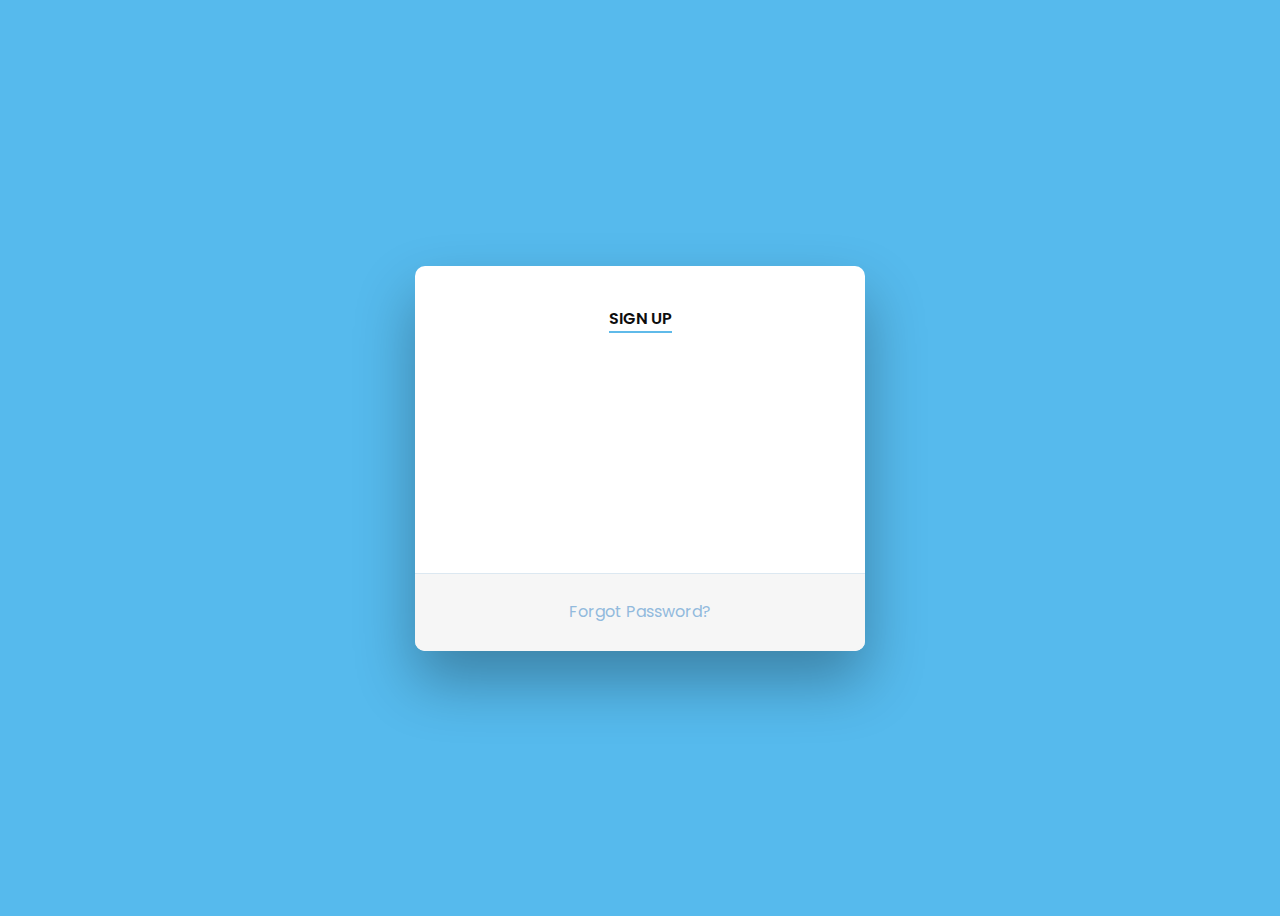
<file: netflix clone/signup.html>
<html>

<head>
    <title>Welcome to sign up page</title>
    <link rel="stylesheet" href="signup.css">
</head>

<body>
    <div class="wrapper fadeInDown">
        <div id="formContent">
            <!-- Tabs Titles -->
            <h2 class="active"> Sign up </h2>


            <!-- Login Form -->
            <form>
                <input type="text" id="login" class="fadeIn second" name="login" placeholder="Username">
                <input type="text" id="password" class="fadeIn third" name="login" placeholder="password">
                <input type="submit" class="fadeIn fourth" value="Sign Up">
            </form>

            <!-- Remind Passowrd -->
            <div id="formFooter">
                <a class="underlineHover" href="#">Forgot Password?</a>
            </div>

        </div>
    </div>
</body>

</html>
</file>
<file: netflix clone/signup.css>
@import url('https://fonts.googleapis.com/css?family=Poppins');

/* BASIC */

html {
    background-color: #56baed;
}

body {
    font-family: "Poppins", sans-serif;
    height: 100vh;
}

a {
    color: #92badd;
    display: inline-block;
    text-decoration: none;
    font-weight: 400;
}

h2 {
    text-align: center;
    font-size: 16px;
    font-weight: 600;
    text-transform: uppercase;
    display: inline-block;
    margin: 40px 8px 10px 8px;
    color: #cccccc;
}


/* STRUCTURE */

.wrapper {
    display: flex;
    align-items: center;
    flex-direction: column;
    justify-content: center;
    width: 100%;
    min-height: 100%;
    padding: 20px;
}

#formContent {
    -webkit-border-radius: 10px 10px 10px 10px;
    border-radius: 10px 10px 10px 10px;
    background: #fff;
    padding: 30px;
    width: 90%;
    max-width: 450px;
    position: relative;
    padding: 0px;
    -webkit-box-shadow: 0 30px 60px 0 rgba(0, 0, 0, 0.3);
    box-shadow: 0 30px 60px 0 rgba(0, 0, 0, 0.3);
    text-align: center;
}

#formFooter {
    background-color: #f6f6f6;
    border-top: 1px solid #dce8f1;
    padding: 25px;
    text-align: center;
    -webkit-border-radius: 0 0 10px 10px;
    border-radius: 0 0 10px 10px;
}


/* TABS */

h2.inactive {
    color: #cccccc;
}

h2.active {
    color: #0d0d0d;
    border-bottom: 2px solid #5fbae9;
}


/* FORM TYPOGRAPHY*/

input[type=button],
input[type=submit],
input[type=reset] {
    background-color: #56baed;
    border: none;
    color: white;
    padding: 15px 80px;
    text-align: center;
    text-decoration: none;
    display: inline-block;
    text-transform: uppercase;
    font-size: 13px;
    -webkit-box-shadow: 0 10px 30px 0 rgba(95, 186, 233, 0.4);
    box-shadow: 0 10px 30px 0 rgba(95, 186, 233, 0.4);
    -webkit-border-radius: 5px 5px 5px 5px;
    border-radius: 5px 5px 5px 5px;
    margin: 5px 20px 40px 20px;
    -webkit-transition: all 0.3s ease-in-out;
    -moz-transition: all 0.3s ease-in-out;
    -ms-transition: all 0.3s ease-in-out;
    -o-transition: all 0.3s ease-in-out;
    transition: all 0.3s ease-in-out;
}

input[type=button]:hover,
input[type=submit]:hover,
input[type=reset]:hover {
    background-color: #39ace7;
}

input[type=button]:active,
input[type=submit]:active,
input[type=reset]:active {
    -moz-transform: scale(0.95);
    -webkit-transform: scale(0.95);
    -o-transform: scale(0.95);
    -ms-transform: scale(0.95);
    transform: scale(0.95);
}

input[type=text] {
    background-color: #f6f6f6;
    border: none;
    color: #0d0d0d;
    padding: 15px 32px;
    text-align: center;
    text-decoration: none;
    display: inline-block;
    font-size: 16px;
    margin: 5px;
    width: 85%;
    border: 2px solid #f6f6f6;
    -webkit-transition: all 0.5s ease-in-out;
    -moz-transition: all 0.5s ease-in-out;
    -ms-transition: all 0.5s ease-in-out;
    -o-transition: all 0.5s ease-in-out;
    transition: all 0.5s ease-in-out;
    -webkit-border-radius: 5px 5px 5px 5px;
    border-radius: 5px 5px 5px 5px;
}

input[type=text]:focus {
    background-color: #fff;
    border-bottom: 2px solid #5fbae9;
}

input[type=text]:placeholder {
    color: #cccccc;
}


/* ANIMATIONS */


/* Simple CSS3 Fade-in-down Animation */

.fadeInDown {
    -webkit-animation-name: fadeInDown;
    animation-name: fadeInDown;
    -webkit-animation-duration: 1s;
    animation-duration: 1s;
    -webkit-animation-fill-mode: both;
    animation-fill-mode: both;
}

@-webkit-keyframes fadeInDown {
    0% {
        opacity: 0;
        -webkit-transform: translate3d(0, -100%, 0);
        transform: translate3d(0, -100%, 0);
    }
    100% {
        opacity: 1;
        -webkit-transform: none;
        transform: none;
    }
}

@keyframes fadeInDown {
    0% {
        opacity: 0;
        -webkit-transform: translate3d(0, -100%, 0);
        transform: translate3d(0, -100%, 0);
    }
    100% {
        opacity: 1;
        -webkit-transform: none;
        transform: none;
    }
}


/* Simple CSS3 Fade-in Animation */

@-webkit-keyframes fadeIn {
    from {
        opacity: 0;
    }
    to {
        opacity: 1;
    }
}

@-moz-keyframes fadeIn {
    from {
        opacity: 0;
    }
    to {
        opacity: 1;
    }
}

@keyframes fadeIn {
    from {
        opacity: 0;
    }
    to {
        opacity: 1;
    }
}

.fadeIn {
    opacity: 0;
    -webkit-animation: fadeIn ease-in 1;
    -moz-animation: fadeIn ease-in 1;
    animation: fadeIn ease-in 1;
    -webkit-animation-fill-mode: forwards;
    -moz-animation-fill-mode: forwards;
    animation-fill-mode: forwards;
    -webkit-animation-duration: 1s;
    -moz-animation-duration: 1s;
    animation-duration: 1s;
}

.fadeIn.first {
    -webkit-animation-delay: 0.4s;
    -moz-animation-delay: 0.4s;
    animation-delay: 0.4s;
}

.fadeIn.second {
    -webkit-animation-delay: 0.6s;
    -moz-animation-delay: 0.6s;
    animation-delay: 0.6s;
}

.fadeIn.third {
    -webkit-animation-delay: 0.8s;
    -moz-animation-delay: 0.8s;
    animation-delay: 0.8s;
}

.fadeIn.fourth {
    -webkit-animation-delay: 1s;
    -moz-animation-delay: 1s;
    animation-delay: 1s;
}


/* Simple CSS3 Fade-in Animation */

.underlineHover:after {
    display: block;
    left: 0;
    bottom: -10px;
    width: 0;
    height: 2px;
    background-color: #56baed;
    content: "";
    transition: width 0.2s;
}

.underlineHover:hover {
    color: #0d0d0d;
}

.underlineHover:hover:after {
    width: 100%;
}


/* OTHERS */

*:focus {
    outline: none;
}

#icon {
    width: 60%;
}

* {
    box-sizing: border-box;
}
</file>
